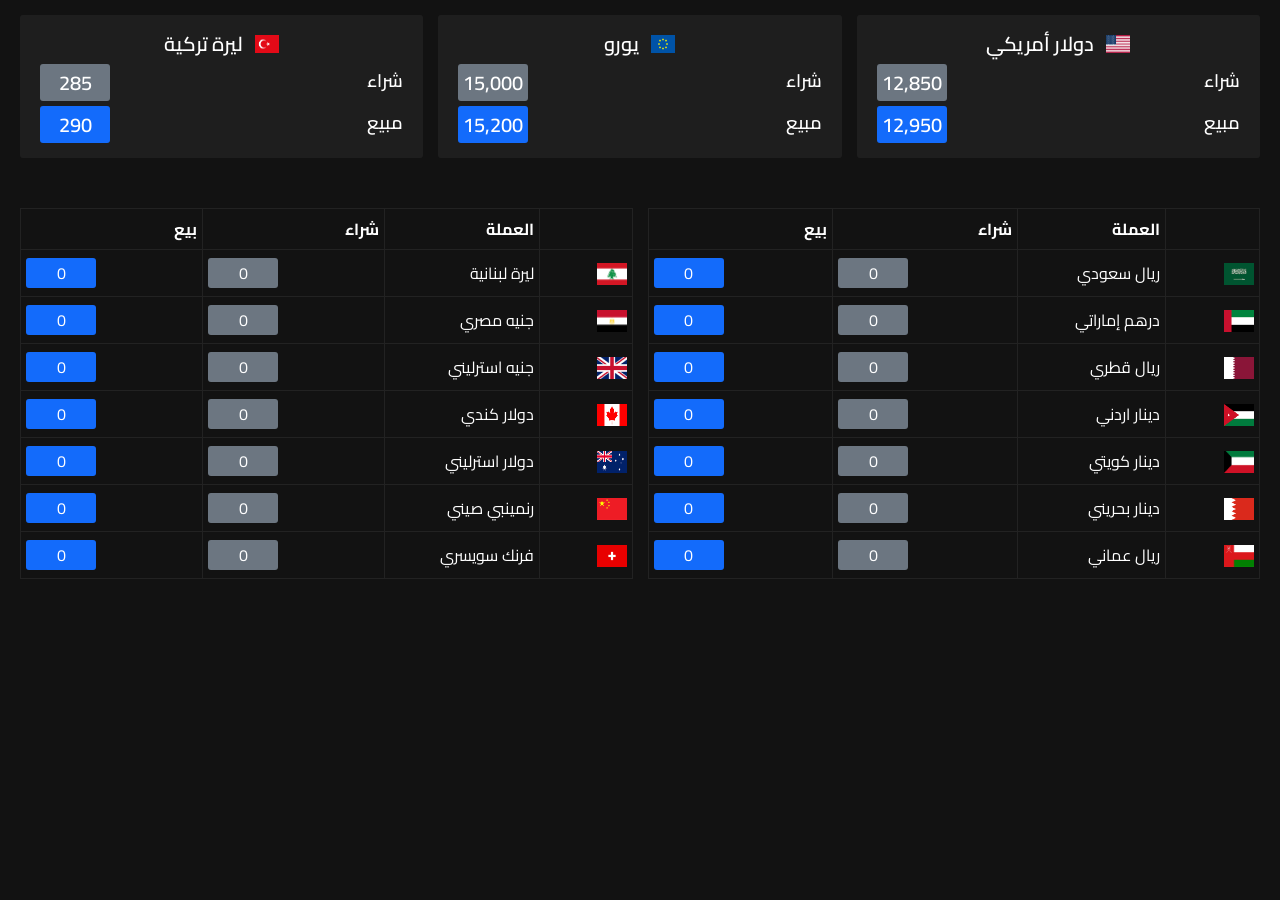
<file: index.html>
<!DOCTYPE html>
<html lang="en ara">
<head>
    <meta charset="UTF-8">
    <meta name="viewport" content="width=device-width, initial-scale=1.0">
    <link rel="stylesheet" href="./style.css">
    <link rel="icon" type="image/jpg" href="./img/المنير.jpg" >
    <title>المنير للحوالات المالية</title>

</head>
<body>
    <!-- <img style="width: 100%;" src="./img/my_img.jpg" alt=""> -->
    <section class="major_currencies">
        <div class="container">
            <div class="contain_heder">
                <p>ليرة تركية</p>
                <img src="./img/تركي.png" alt="">
            </div>
            <div class="contain_footer">
                <div class="contain">
                    <p class="buying">285</p>
                    <p>شراء</p>
                </div>
                <div class="contain">
                    <p class="sale">290</p>
                    <p>مبيع</p>
                </div>
            </div>
        </div>

        <div class="container">
            <div class="contain_heder">
                <p>يورو</p>
                <img src="./img/يورو.jpg" alt="">
            </div>
            <div class="contain_footer">
                <div class="contain">
                    <p class="buying">15,000</p>
                    <p>شراء</p>
                </div>
                <div class="contain">
                    <p class="sale">15,200</p>
                    <p>مبيع</p>
                </div>
            </div>
        </div>
        
        <div class="container">
            <div class="contain_heder">
                <p>دولار أمريكي</p>
                <img src="./img/دولار أمريكي.png" alt="">
            </div>
            <div class="contain_footer">
                <div class="contain">
                    <p class="buying">12,850</p>
                    <p>شراء</p>
                </div>
                <div class="contain">
                    <p class="sale">12,950</p>
                    <p>مبيع</p>
                </div>
            </div>
        </div>
    </section>

    <section class="subcurrencies">
        <table>
            <thead>
                
                <tr>
                    <th>بيع</th>
                    <th>شراء</th>
                    <th>العملة</th>
                    <th></th>
                </tr>
                <tr>
                    <td>
                        <p class="sale">0</p>
                    </td>
                    <td>
                        <p class="buying">0</p>
                    </td>
                    <td>ليرة لبنانية</td>
                    <td>
                        <img src="./img/لبنان.png" alt="">
                    </td>
                </tr>
                
                <tr>
                    <td>
                        <p class="sale">0</p>
                    </td>
                    <td>
                        <p class="buying">0</p>
                    </td>
                    <td>جنيه مصري</td>
                    <td>
                        <img src="./img/مصر.png" alt="">
                    </td>
                </tr>
                <tr>
                    <td>
                        <p class="sale">0</p>
                    </td>
                    <td>
                        <p class="buying">0</p>
                    </td>
                    <td>جنيه استرليني</td>
                    <td>
                        <img src="./img/بريطانيا.png" alt="">
                    </td>
                </tr>
                <tr>
                    <td>
                        <p class="sale">0</p>
                    </td>
                    <td>
                        <p class="buying">0</p>
                    </td>
                    <td>دولار كندي</td>
                    <td>
                        <img src="./img/كندا.png" alt="">
                    </td>
                </tr>
                
                <tr>
                    <td>
                        <p class="sale">0</p>
                    </td>
                    <td>
                        <p class="buying">0</p>
                    </td>
                    <td>دولار استرليني</td>
                    <td>
                        <img src="./img/اسراليا.png" alt="">
                    </td>
                </tr>
                <tr>
                    <td>
                        <p class="sale">0</p>
                    </td>
                    <td>
                        <p class="buying">0</p>
                    </td>
                    <td>رنمينبي صيني</td>
                    <td>
                        <img src="./img/الصين.png" alt="">
                    </td>
                </tr>
                <tr>
                    <td>
                        <p class="sale">0</p>
                    </td>
                    <td>
                        <p class="buying">0</p>
                    </td>
                    <td>فرنك سويسري</td>
                    <td>
                        <img src="./img/سويسرا.png" alt="">
                    </td>
                </tr> 
                
            </thead>
        </table>
        <table>
            <thead>
                <tr>
                    <th>بيع</th>
                    <th>شراء</th>
                    <th>العملة</th>
                    <th></th>
                </tr>
                <tr>
                    <td>
                        <p class="sale">0</p>
                    </td>
                    <td>
                        <p class="buying">0</p>
                    </td>
                    <td>ريال سعودي</td>
                    <td>
                        <img src="./img/السعودية.webp" alt="">
                    </td>
                </tr>
                <tr>
                    <td>
                        <p class="sale">0</p>
                    </td>
                    <td>
                        <p class="buying">0</p>
                    </td>
                    <td>درهم إماراتي</td>
                    <td>
                        <img src="./img/امارات.png" alt="">
                    </td>
                </tr>
                <tr>
                    <td>
                        <p class="sale">0</p>
                    </td>
                    <td>
                        <p class="buying">0</p>
                    </td>
                    <td>ريال قطري</td>
                    <td>
                        <img src="./img/قطر.png" alt="">
                    </td>
                </tr>
                <tr>
                    <td>
                        <p class="sale">0</p>
                    </td>
                    <td>
                        <p class="buying">0</p>
                    </td>
                    <td>دينار اردني</td>
                    <td>
                        <img src="./img/الاردن.png" alt="">
                    </td>
                </tr>
                <tr>
                    <td>
                        <p class="sale">0</p>
                    </td>
                    <td>
                        <p class="buying">0</p>
                    </td>
                    <td>دينار كويتي</td>
                    <td>
                        <img src="./img/الكويت.webp" alt="">
                    </td>
                </tr>
                <tr>
                    <td>
                        <p class="sale">0</p>
                    </td>
                    <td>
                        <p class="buying">0</p>
                    </td>
                    <td>دينار بحريني</td>
                    <td>
                        <img src="./img/بحرين.png" alt="">
                    </td>
                </tr>
                <tr>
                    <td>
                        <p class="sale">0</p>
                    </td>
                    <td>
                        <p class="buying">0</p>
                    </td>
                    <td>ريال عماني</td>
                    <td>
                        <img src="./img/عمان.png" alt="">
                    </td>
                </tr>
            </thead>
        </table>
    </section>

    <script src="./script.js"></script>
</body>
</html>
</file>
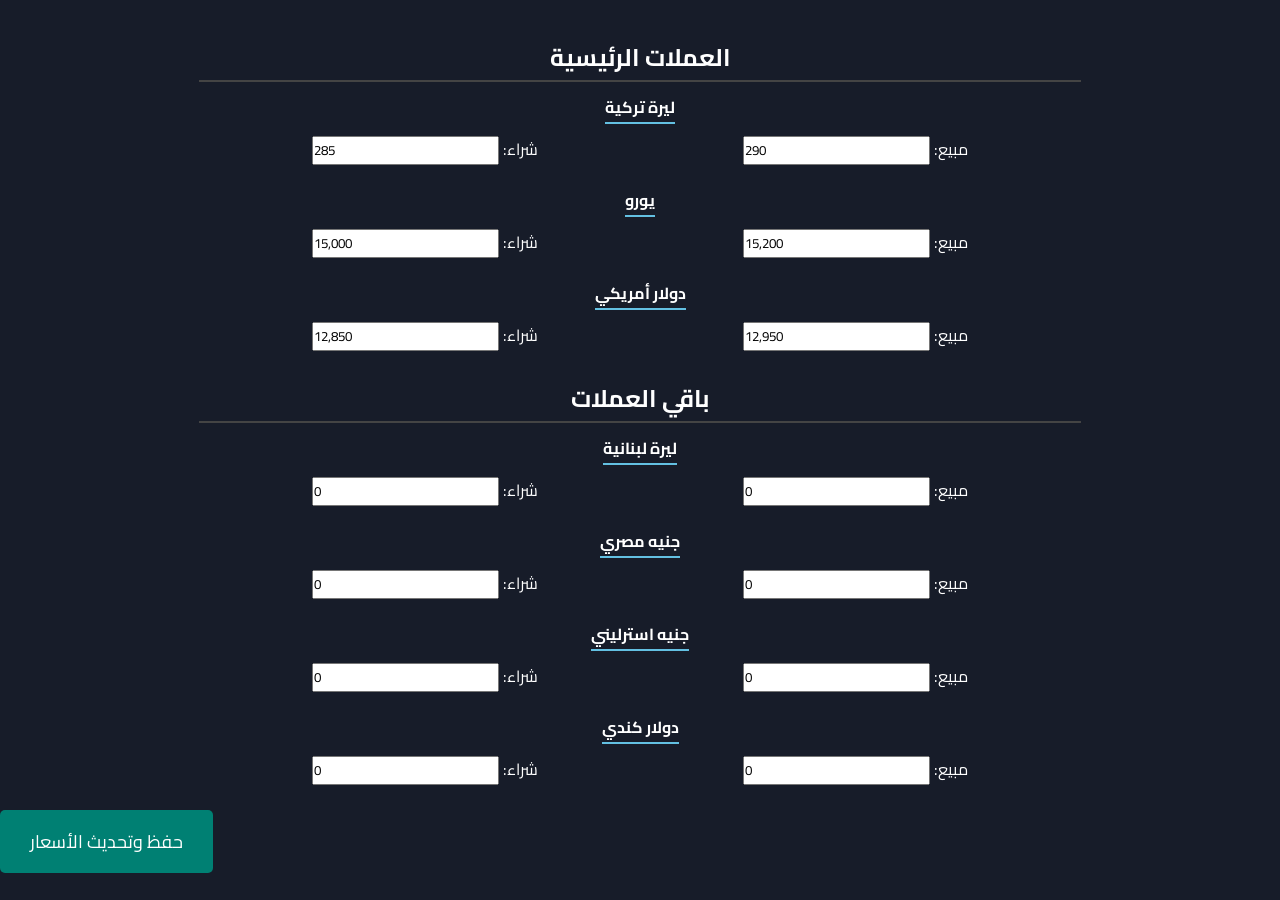
<file: change.html>
<!DOCTYPE html>
<html lang="en">
<head>
    <meta charset="UTF-8">
    <meta name="viewport" content="width=device-width, initial-scale=1.0">
    <title>change_data</title>
    <link rel="icon" type="image/jpg" href="./img/المنير.jpg" >
    <link rel="stylesheet" href="style.css">
    <style>
        body{
            padding: 0px;
        }
    </style>
</head>
<body>
    <div class="form_container">
        <form>

        </form>
    </div>

    <script src="./script.js"></script>
</body>
</html>
</file>
<file: style.css>
@import url('https://fonts.googleapis.com/css2?family=Cairo:wght@200..1000&display=swap');

* {
    margin: 0;
    padding: 0;
    box-sizing: border-box;
    font-family: "Cairo", sans-serif;
}

body {
    background-color: #121212;
    padding: 15px 20px;

}
.major_currencies {
    display: flex;
    justify-content: space-between;
    gap: 15px;
    padding-bottom: 50px;
}
section .container{
    background-color: #1E1E1E;
    padding: 10px 20px;
    width: 100%;
    border-radius: 3px;
}
section .contain_heder {
    display: flex;
    align-items: center;
    justify-content: center;
    margin-bottom: 2px;
}
section .contain_heder img{
    width: 24px;
    height: 18px;
    margin-left: 12px;
}
section .contain_heder p{
    color: white;
    font-size: 20px;
    font-weight: 600;
}
section .contain_footer {
    color: white;
    font-size: 18px;
    font-weight: 600;
    
}
section .contain_footer .contain {
    display: flex;
    justify-content: space-between;
    margin-bottom: 5px;
}
section .contain_footer .buying,
section .contain_footer .sale {
    background-color: #6C7681;
    width: 70px;
    text-align: center;
    border-radius: 3px;
    font-size: 20px;
}
section .contain_footer .sale{
    background-color: #136BFB;
}

.subcurrencies {
    display: grid;
    grid-template-columns: repeat(2, 1fr);
    gap: 15px;
    overflow: auto;
}

table {
    min-width: 450px;
}

table, th, td {
    border: 1px solid #222222;
    border-collapse: collapse;
    color: white;
    text-align: end;
    height: 40px;
}
th, td {
    width: 0px;
    padding: 5px;
    place-items: end;
}
table td .sale,
table td .buying{
    background-color: #136BFB;
    width: 70px;
    text-align: center;
    border-radius: 3px;
}
table td .buying {
    background-color: #6C7681;
}
table td img {
    width: 30px;
    height: 22px;
    margin-top: 5px;
    position: relative;
    top: 3px;
}

/* ----------------------------------- */

.form_container{
    background-color: #171c29;;
    color: white;
    text-align: center;
    padding: 20px 10px;
    position: relative;
    padding-bottom: 100px;
    height: 100vh;
    display: flex;
    justify-content: center;
}       
form {
    height: 100%;
    overflow: auto;
    width: 70%;
    scrollbar-width: thin;          /* يجعله رفيعاً */
    scrollbar-color: #555 #1e1e2d;
}
.container_my_many{
    display: flex;
    justify-content: space-around;
}
.save-btn{
    margin-top: 20px;
    padding: 15px 30px;
    background: #008073;
    color: white;
    font-size: 18px;
    cursor: pointer;
    border: 0px;
    border-radius: 5px;
    position: absolute;
    top: calc(100% - 110px);
    place-self: anchor-center;
}
.currency_name{
    margin-bottom: 10px;
    border-bottom: 2px solid #63c0e2;
    display: inline-block;
}
@media (max-width: 767px) {
    .major_currencies {
        flex-direction: column;
    }
    .subcurrencies {
        grid-template-columns: repeat(1, 1fr);
    }
    form {
        width: 100%;
    }
}
</file>
